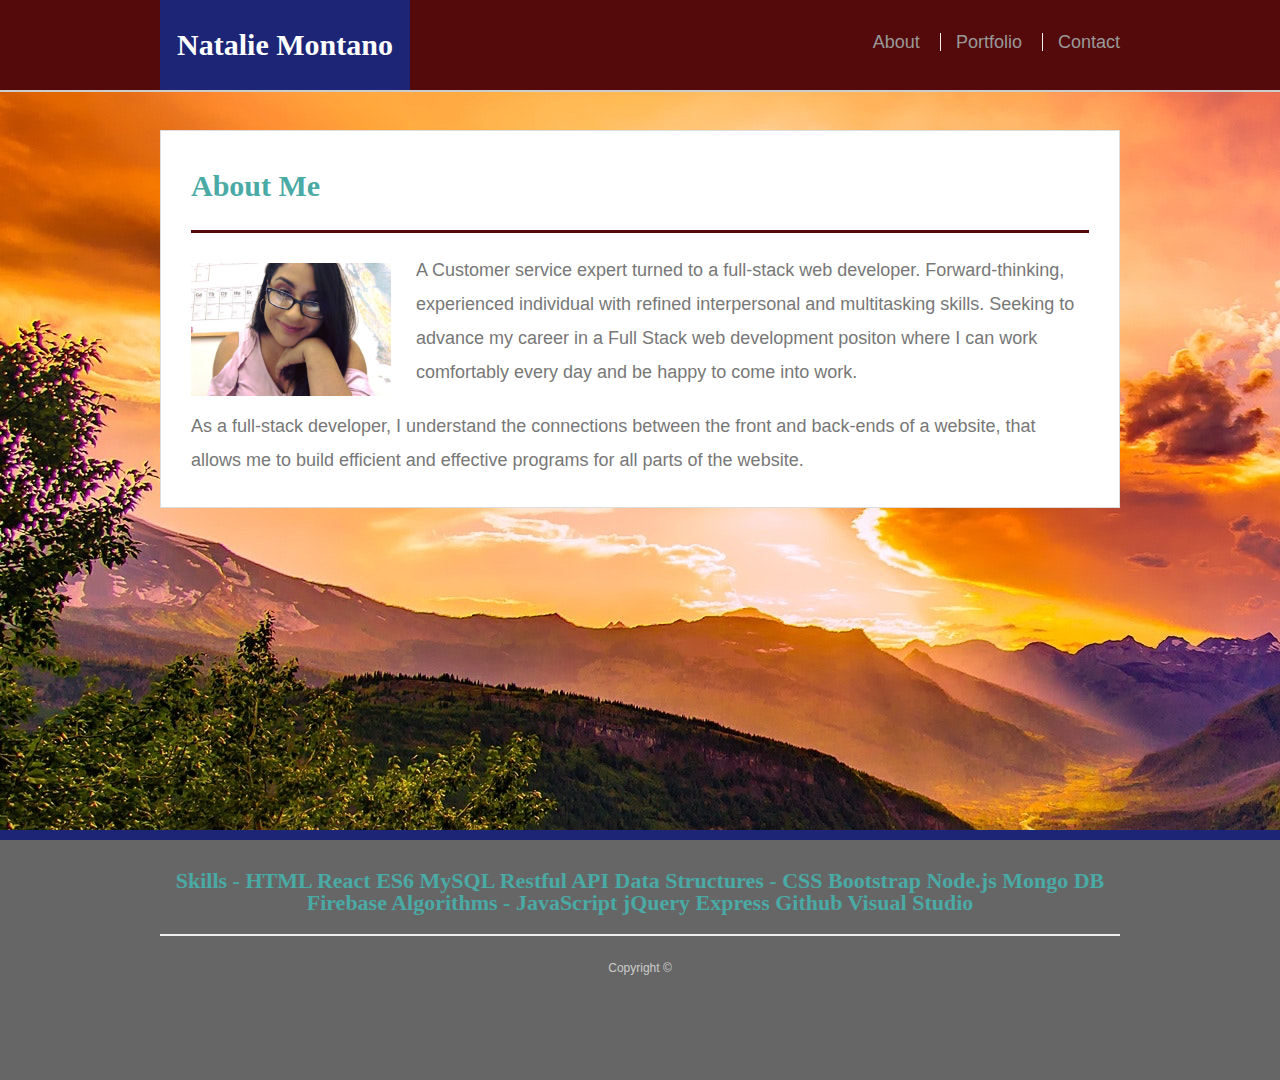
<file: index.html>
<!doctype html>
<html lang="en-us">

<head>
  <meta charset="UTF-8">
  <title>About | Natalie Montano</title>
  <link rel="stylesheet" type="text/css" href="assets/css/style.css">
</head>

<body>

  <header id="masthead">
    <div class="container">
      <a href="index.html" id="logo">Natalie Montano</a>
      <nav>
        <a href="index.html">About</a>
        <a href="portfolio.html">Portfolio</a>
        <a href="contact.html">Contact</a>
      </nav>
    </div>
  </header>

  <div id="main-container" class="container">
    <section class="main-section">
      <h1>About Me</h1>

      <img src="assets/images/ProfilePic.jpg" class="auth-image" alt="Your Name">

      <p></p>

      <p>A Customer service expert turned to a full-stack web developer. Forward-thinking, experienced individual with refined interpersonal and multitasking skills. Seeking to advance my career in a Full Stack web development positon where I can work comfortably every day and be happy to come into work.</p>

      <p>As a full-stack developer, I understand the connections between the front and back-ends of a website, that allows me to build efficient and effective programs for all parts of the website.</p>

    </section>

  </div>

  <footer>
    <div class="container">
        <div>
            <h3> Skills
                    -	HTML		React		ES6		MySQL		Restful API		Data Structures
                    -	CSS		Bootstrap	Node.js		Mongo DB	Firebase		Algorithms
                    -	JavaScript	jQuery		Express		Github		Visual Studio
                    </h3>
        </div>
      Copyright &copy; 
    </div>
  </footer>
</body>

</html>
</file>
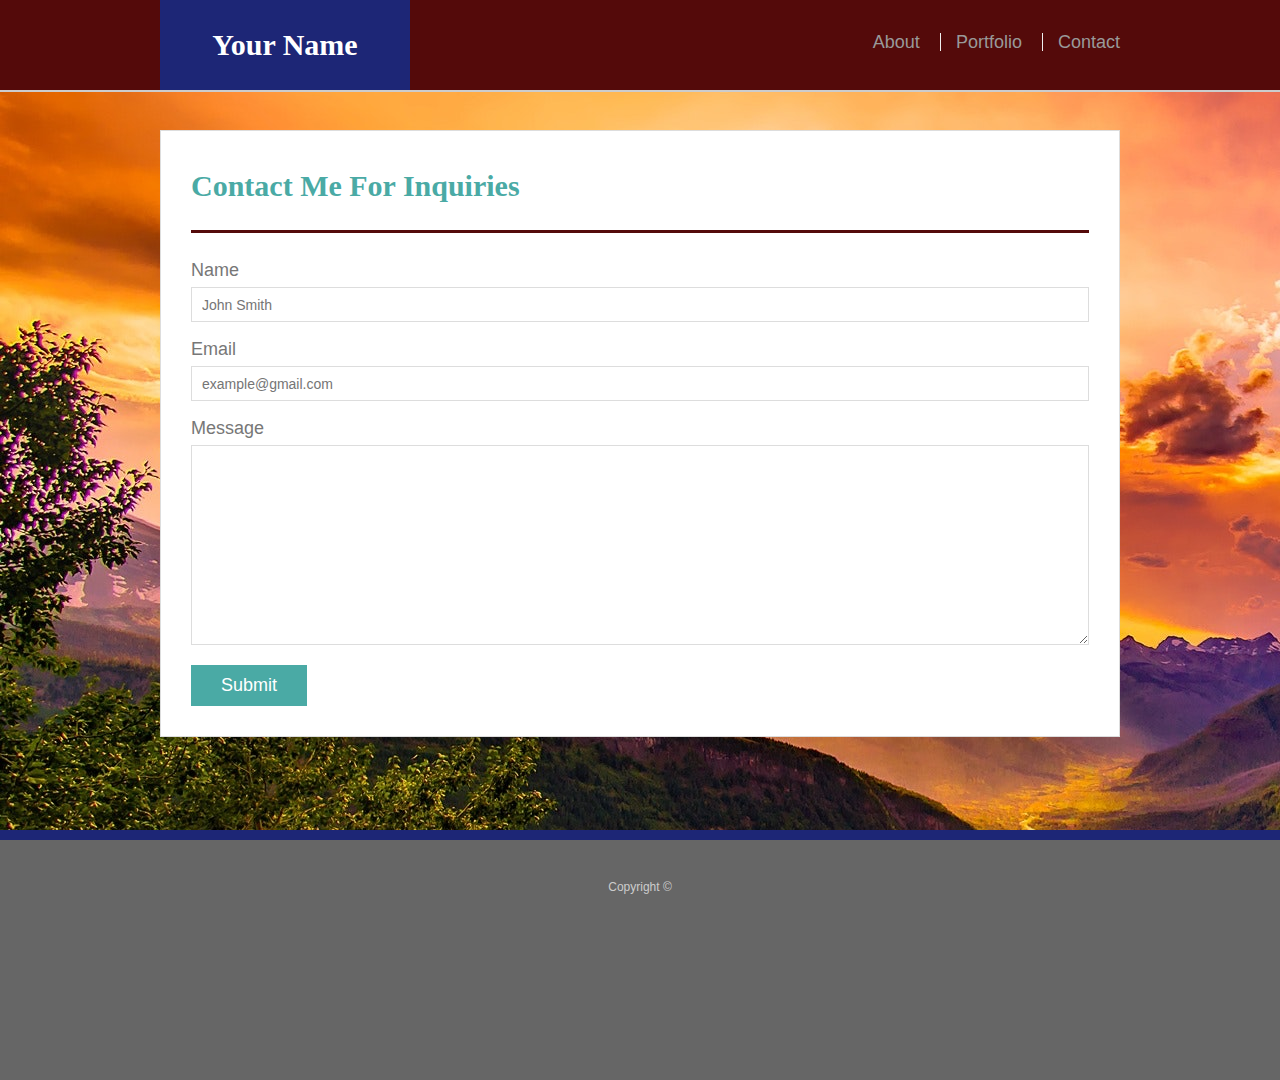
<file: contact.html>
<!doctype html>
<html lang="en-us">

<head>
  <meta charset="UTF-8">
  <title>Contact | Your Name</title>
  <link rel="stylesheet" type="text/css" href="assets/css/style.css">
</head>

<body>

  <header id="masthead">
    <div class="container">
      <a href="index.html" id="logo">Your Name</a>
      <nav>
        <a href="index.html">About</a>
        <a href="portfolio.html">Portfolio</a>
        <a href="contact.html">Contact</a>
      </nav>
    </div>
  </header>

  <div id="main-container" class="container">
    <section class="main-section">
      <h1>Contact Me For Inquiries</h1>

      <form id="contact-form">
        <ul>
          <li>
            <label for="name">Name</label>
            <input type="text" id="name" name="name" placeholder="John Smith" required="required">
          </li>
          <li>
            <label for="email">Email</label>
            <input type="email" id="email" name="email" placeholder="example@gmail.com" required="required">
          </li>
          <li>
            <label for="message">Message</label>
            <textarea id="message" name="message" required="required"></textarea>
          </li>
        </ul>
        <input type="submit">
      </form>

    </section>

  </div>

  <footer>
    <div class="container">
      Copyright &copy; 
    </div>
  </footer>
</body>

</html>
</file>
<file: assets/css/style.css>
@import url("reset.css");
body {
  font-family: Arial, "Helvetica Neue", Helvetica, sans-serif;
  font-size: 18px;
  line-height: 34px;
  color: #777777;
  background: url("../images/clouds-cloudy-conifers-247478.jpg");
}

* {
  box-sizing: border-box;
}

/* general */

.container {
  width: 100%;
  max-width: 960px;
  margin: 0 auto;
  clear: both;
}

h1,
h2,
h3,
p {
  margin-bottom: 20px;
}

p:last-child {
  margin-bottom: 0;
}

h1,
h2,
h3 {
  font-family: Georgia, Times, "Times New Roman", serif;
  font-weight: 700;
  color: #4aaaa5;
}

h1 {
  padding-bottom: 20px;
  font-size: 30px;
  line-height: 49px;
  border-bottom: 3px solid #540a0a;
}

h2,
h3 {
  font-size: 22px;
}

/* header */

#masthead {
  position: fixed;
  z-index: 99;
  width: 100%;
  margin: 0 0 30px;
  overflow: auto;
  color: #ffffff;
  background: #540a0a;
  border-bottom: 2px solid #cccccc;
}

#logo {
  float: left;
  width: 250px;
  height: 90px;
  font-family: Georgia, Times, "Times New Roman", serif;
  font-size: 30px;
  font-weight: 700;
  line-height: 90px;
  color: #ffffff;
  text-align: center;
  text-decoration: none;
  background: #1d2676;
}

nav {
  float: right;
  margin-top: 25px;
}

nav a {
  display: inline-block;
  padding-left: 15px;
  margin-left: 15px;
  line-height: 18px;
  color: #999;
  text-decoration: none;
  border-left: 1px solid #efefef;
}

nav a:first-child {
  border-left: 0 none;
}

/* footer */

footer {
  padding: 30px 0;
  clear: both;
  font-size: 12px;
  color: #ffffff;
  color: #cccccc;
  text-align: center;
  background: #666666;
  border-top: 10px solid #1d2676;
  height: 250px;
}

h3, h2 {
  padding-bottom: 20px;
  margin-bottom: 15px;
  line-height: 22px;
  border-bottom: 2px solid #eeeeee;
}

/* main */

#main-container {
  padding-top: 130px;
  min-height: calc(100vh - 70px);
}

.main-section {
  float: left;
  width: 100%;
  max-width: 960px;
  padding: 30px;
  margin: 0 0 40px;
  background: #ffffff;
  border: 1px solid #dddddd;
}

/* portfolio page */

.work {
  position: relative;
  float: left;
  width: 274px;
  margin: 20px 0 25px;
  overflow: auto;
}

.work:nth-child(even) {
  margin-right: 40px;
}

.work img {
  width: 100%;
  border: 0 none;
  opacity: 0.8;
}

.work h3 {
  position: absolute;
  bottom: 20px;
  width: 100%;
  padding: 15px;
  margin-bottom: 0;
  font-weight: 300;
  line-height: 30px;
  color: #ffffff;
  text-align: center;
  background: #1d2676;
  border-bottom: 0;
}

.auth-image {
  float: left;
  width: 200px;
  height: auto;
  margin-top: 10px;
  margin-right: 25px;
}

/* contact page */

#contact-form ul {
  margin-bottom: 20px;
}

#contact-form li {
  margin-bottom: 10px;
}

label,
input[type=text],
input[type=email],
textarea {
  display: block;
  width: 100%;
}

input[type=text],
input[type=email],
textarea {
  height: 35px;
  padding: 0 10px;
  font-size: 14px;
  border: 1px solid #dddddd;
}

textarea {
  height: 200px;
}

input[type=submit] {
  padding: 10px 30px;
  font-size: 18px;
  color: #ffffff;
  cursor: pointer;
  background: #4aaaa5;
  border: 0 none;
}
</file>
